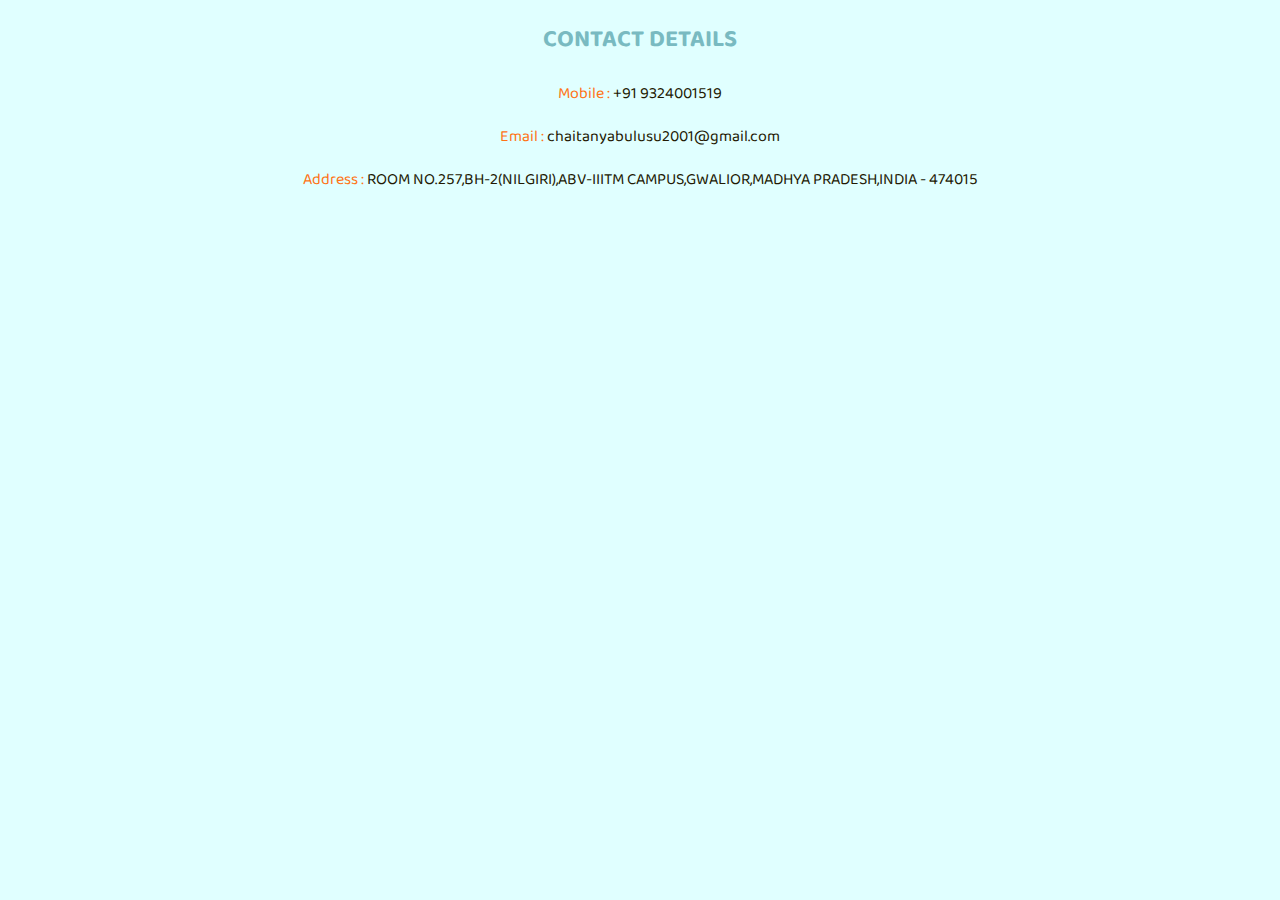
<file: contact.html>
<!DOCTYPE html>
<html lang="en" dir="ltr">

<head>
  <meta charset="utf-8">
  <title>Contact Details of Chaitanya</title>
  <link rel="stylesheet" href="oldstyles.css">
  <link rel="icon" href="contact.ico">
  <link href="https://fonts.googleapis.com/css?family=Baloo+Da+2&display=swap" rel="stylesheet">
</head>

<body class="con">
  <h2>CONTACT DETAILS</h2>
      <p class="contact">Mobile : <a href="tel:+919324001519">+91 9324001519</a></p>
      <p class="contact">Email : <a href="mailto:chaitanyabulusu2001@gmail.com">chaitanyabulusu2001@gmail.com</a></p>
      <p class="contact">Address : <a href="https://qph.fs.quoracdn.net/main-qimg-82795c898394f12ee507ab5bee53b62f">ROOM NO.257,BH-2(NILGIRI),ABV-IIITM CAMPUS,GWALIOR,MADHYA PRADESH,INDIA - 474015</a></p>
</body>

</html>
</file>
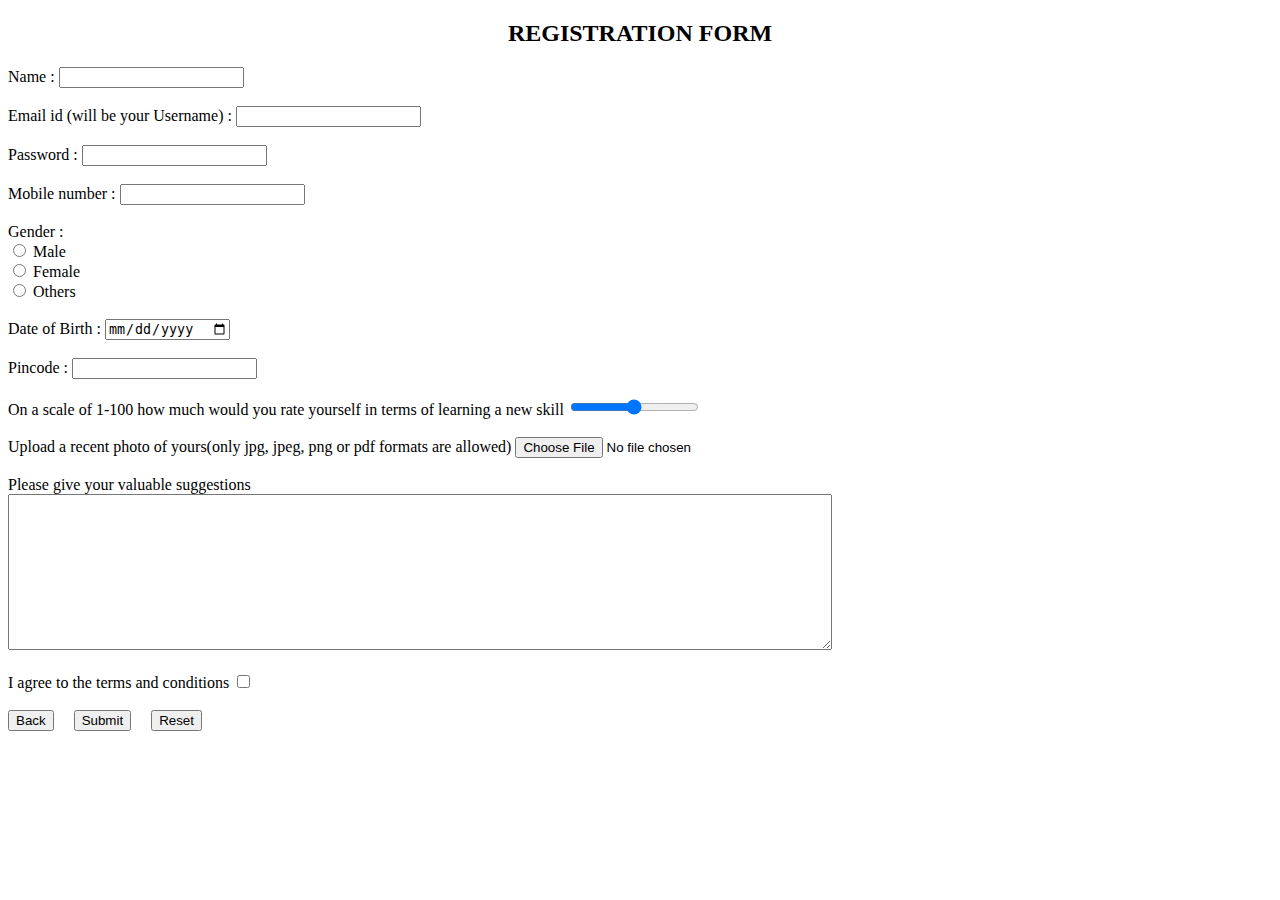
<file: forms.html>
<!DOCTYPE html>
<html lang="en" dir="ltr">
  <head>
    <meta charset="utf-8">
    <title>First Form</title>
  </head>
  <body>
    <h2 align="center">REGISTRATION FORM</h2>
    <form action="mailto:chaitanyabulusu2001@gmail.com" method="post" enctype="text/plain">
      <label>Name : </label>
      <input type="text" name="yourname" value="">
      <br>
      <br>
      <label>Email id (will be your Username) : </label>
      <input type="email" name="youremailid" value="">
      <br>
      <br>
      <label>Password : </label>
      <input type="password" name="yourpassword" value="">
      <br>
      <br>
      <label>Mobile number : </label>
      <input type="tel" name="yourmobileno" value="">
      <br>
      <br>
      Gender :
      <br>
      <input type="radio" name="yourgender" value="Male">
      <label>Male</label>
      <br>
      <input type="radio" name="yourgender" value="Female">
      <label>Female</label>
      <br>
      <input type="radio" name="yourgender" value="Others">
      <label>Others</label>
      <br>
      <br>
      <label>Date of Birth : </label>
      <input type="date" name="yourdob" value="">
      <br>
      <br>
      <label>Pincode : </label>
      <input type="number" name="yourpincode" value="">
      <br>
      <br>
      <label>On a scale of 1-100 how much would you rate yourself in terms of learning a new skill</label>
      <input type="range" name="yourscale" value="">
      <br>
      <br>
      <label>Upload a recent photo of yours(only jpg, jpeg, png or pdf formats are allowed)</label>
      <input type="file" name="yourphoto" value="" accept=".jpeg,.jpg,.png,.pdf">
      <br>
      <br>
      <label>Please give your valuable suggestions</label>
      <br>
      <textarea name="name" rows="10" cols="100"></textarea>
      <br>
      <br>
      <label>I agree to the terms and conditions</label>
      <input type="checkbox" name="agree" value="Agree">
      <br>
      <br>
      <input type="button" name="" value="Back"> &nbsp &nbsp
      <input type="submit" name="" value="Submit" > &nbsp &nbsp
      <input type="reset" name="" value="Reset">
    </form>
  </body>
</html>
</file>
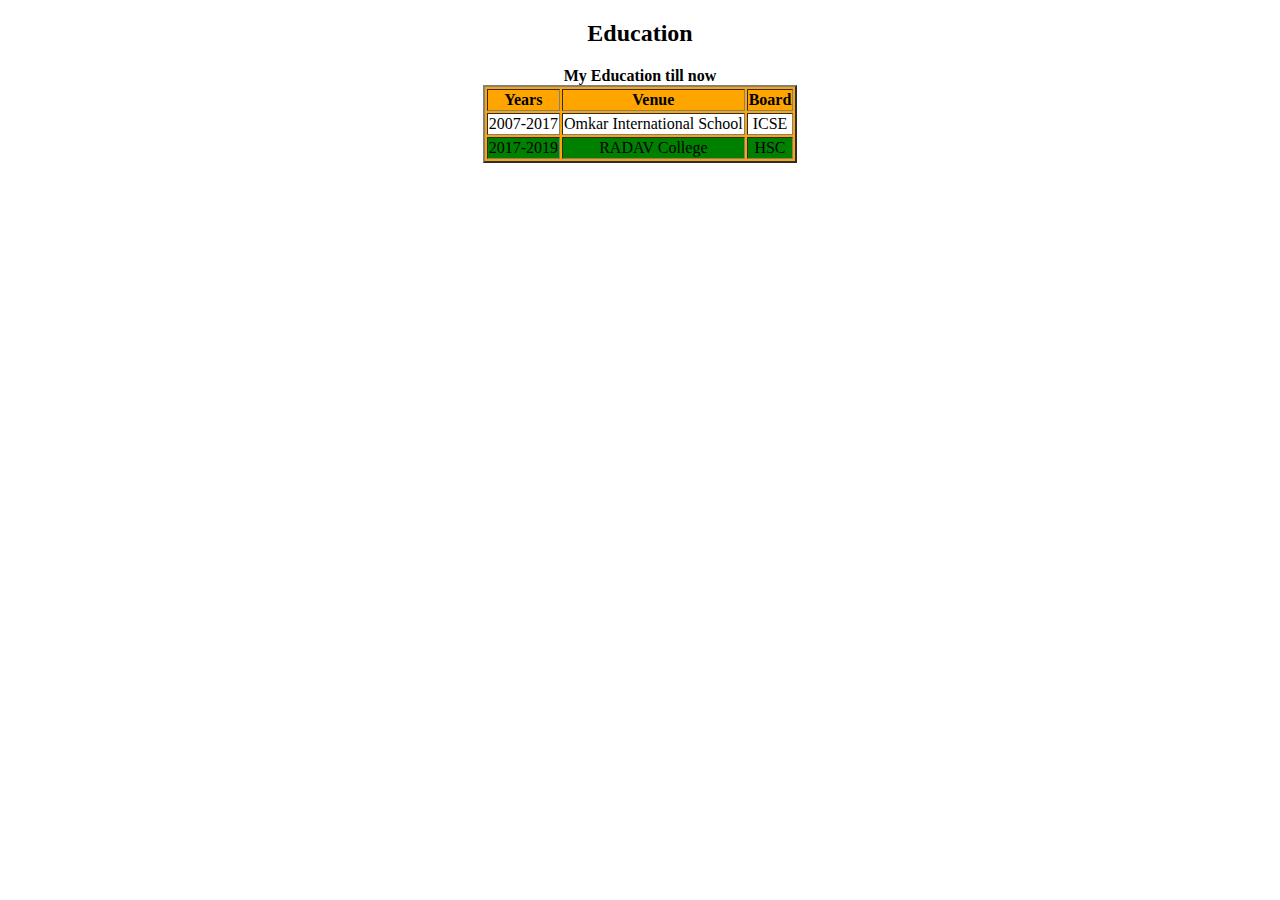
<file: tables.html>
<!DOCTYPE html>
<html lang="en" dir="ltr">
  <head>
    <meta charset="utf-8">
    <title>Creating Tables</title>
  </head>
  <body>
    <h2 align="center">Education</h2>
    <table border="2" align="center" bgcolor="orange">
      <caption><strong>My Education till now</strong></caption>
      <thead align="center">
        <tr>
          <th>Years</th>
          <th>Venue</th>
          <th>Board</th>
        </tr>
      </thead>
      <tbody align="center">
        <tr bgcolor="white">
          <td>2007-2017</td>
          <td>Omkar International School</td>
          <td>ICSE</td>
        </tr>
        <tr bgcolor="green  ">
          <td>2017-2019</td>
          <td>RADAV College</td>
          <td>HSC</td>
        </tr>
      </tbody>
    </table>
  </body>
</html>
</file>
<file: oldstyles.css>
body{
background-color: lightcyan;
}

h2 {
  color: #79bac1;
}

.con {
  text-align: center;
  color: #ff7315;
  font-family: 'Baloo Da 2', cursive;
}


a {
  text-decoration: none;
  color: #231903;
}
</file>
